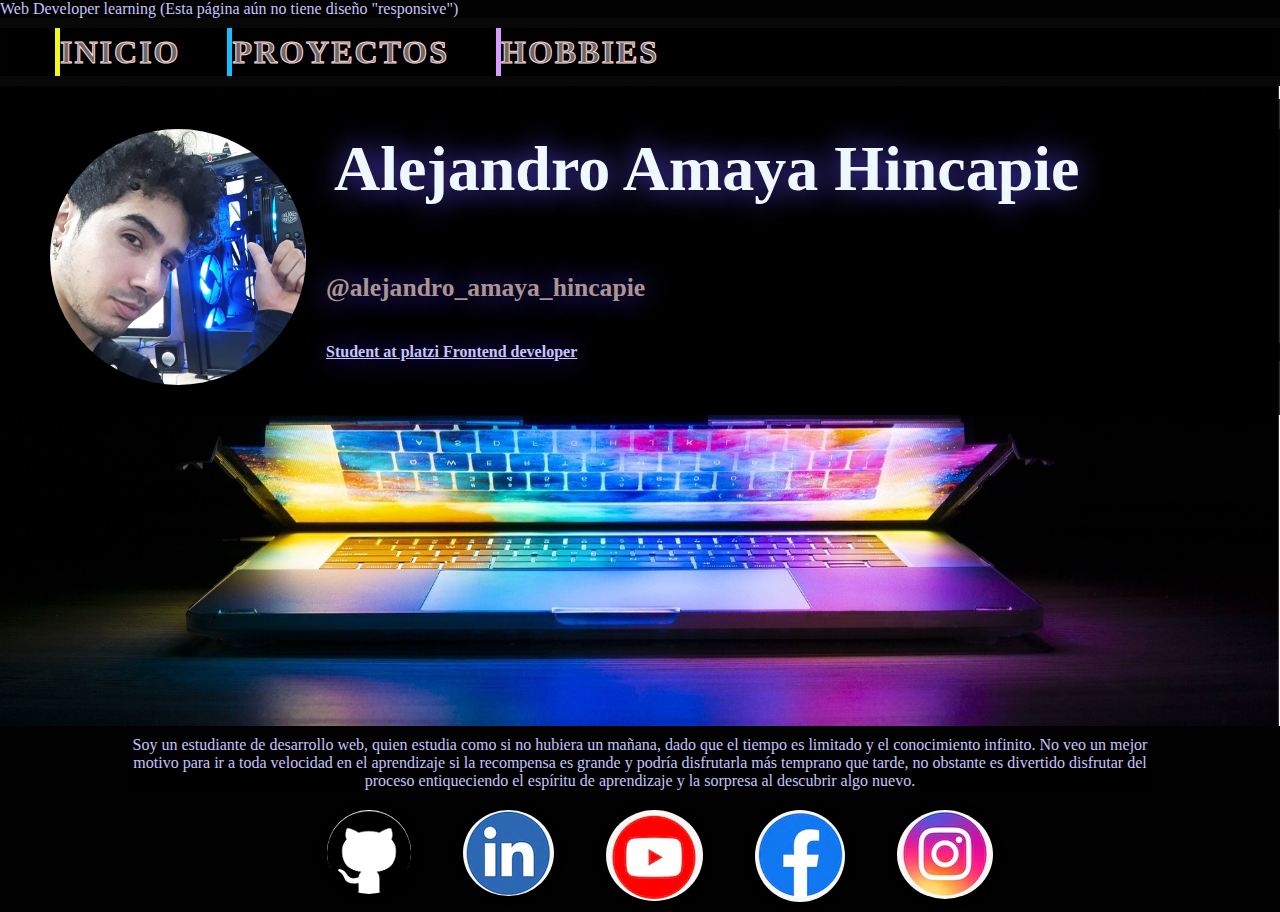
<file: index.html>
<!DOCTYPE html>
<html lang="en">
<head>
    <meta charset="UTF-8">
    <meta http-equiv="X-UA-Compatible" content="IE=edge">
    <meta name="viewport" content="width=device-width, initial-scale=1.0">
    <link rel="stylesheet" href="CSS/1menu.css">
    <title>PORTAFOLIO</title>
</head>
<body>
    <header>
        Web Developer learning (Esta página aún no tiene diseño "responsive")
    </header>
        
    <nav>         
        <div class="container">
            <ul>
                <li style="--clr:#f2f916"><a href="index.html" data-text="&nbsp;Inicio&nbsp;">&nbsp;Inicio&nbsp;</a></li>
                <li style="--clr:#16BFF9"><a href="paginas web 2022.html" data-text="&nbsp;Proyectos&nbsp;">&nbsp;Proyectos&nbsp;</a></li>
                <li style="--clr:#da9bff"><a href="hobbies.html" data-text="&nbsp;hobbies&nbsp;">&nbsp;hobbies&nbsp;</a></li>
                
            </ul>
        </div>
    </nav> 
        
    <section id="hero">
        <div class="image-container" id="gamer">
            <img src="images/imagenGamer.jpg" alt="gamer">
        </div>

        <div class="informacion-contenedor">
            <div class="image-container" id="foto">
                <img src="images/foto.jpg" alt="Mi foto">
        </div>

        <div class="informacion">

                <h1>Alejandro Amaya Hincapie</h1>
                <span>@alejandro_amaya_hincapie</span>

                <p class="referidos"><a href="https://platzi.com/r/AlejoAmaHin">Student at platzi Frontend developer</a></p>

        </div>
        
    </section>
    
    <main class="main">
        <p>
            Soy un estudiante de desarrollo web, quien estudia como si no hubiera un mañana, dado que el tiempo es limitado y el conocimiento infinito. No veo un mejor motivo para ir a toda velocidad en el aprendizaje si la recompensa es grande y podría disfrutarla más temprano que tarde, no obstante es divertido disfrutar del proceso entiqueciendo el espíritu de aprendizaje y la sorpresa al descubrir algo nuevo. 
        </p>

        <ul class="social-icons">
            <li>
                <a href="https://github.com/AlejoAmaHin" class="social-icon" id="github">
                    <img src="images/github.png" alt="Github">
                </a>
            </li>
            <li>
                <a href="https://www.linkedin.com/in/alejandro-amaya-hincapi%C3%A9" class="social-icon" id="linkedin">
                    <img src="images/linkedin.png" alt="Linkedin">
                </a>
            </li>
            <li>
                <a href="https://www.youtube.com/channel/UCvTD0dUmJA-1JHW9oq7svnA" class="social-icon" id="Youtube">
                    <img src="images/youtube.png" alt="Youtube">
                </a>
            </li>

            <li>
                <a href="https://www.facebook.com/AlejoAmaHin" class="social-icon" id="Facebook">
                    <img src="images/facebook.png" alt="Facebook">
                </a>
            </li>

            <li>
                <a href="https://www.instagram.com/alejandro_amaya_hincapie" class="social-icon" id="Instagram">
                    <img src="images/instagram.png" alt="Instagram">
                </a>
            </li>
        </ul>

    </main>

</body>
</html>
</file>
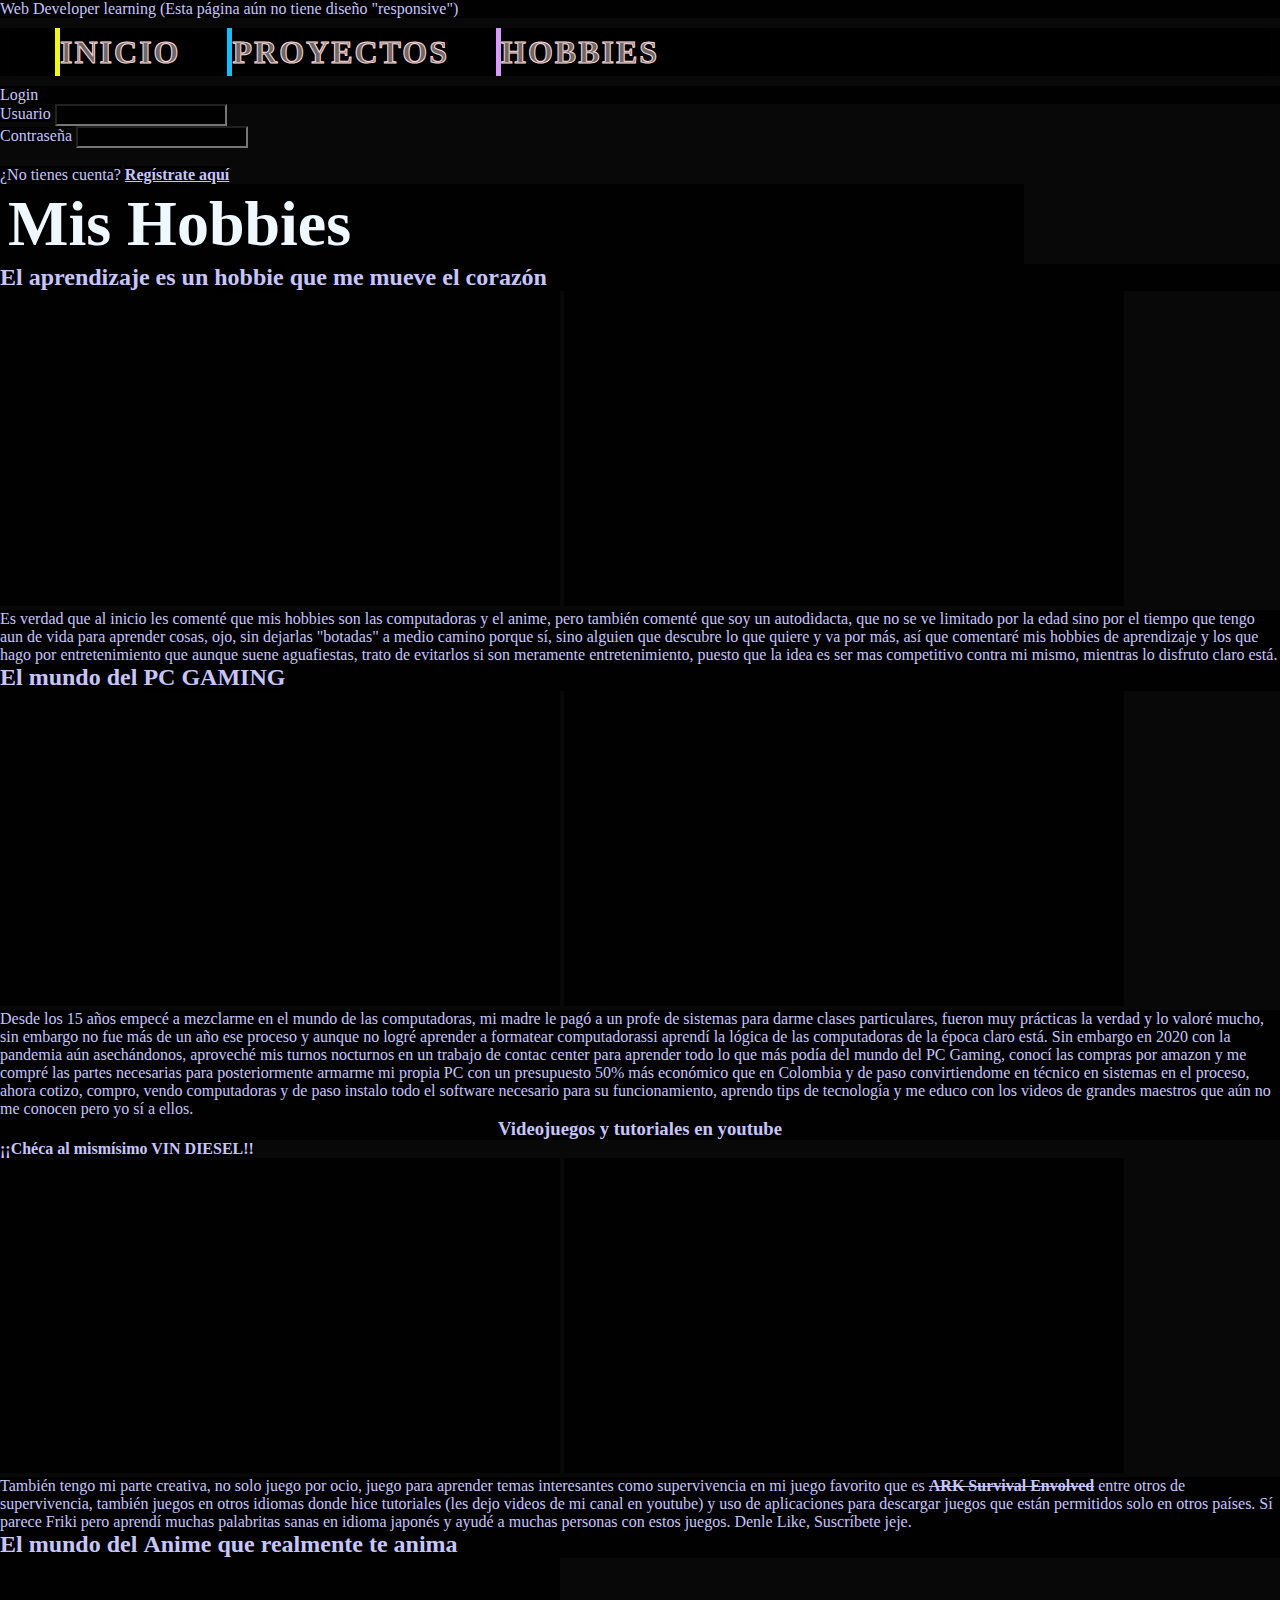
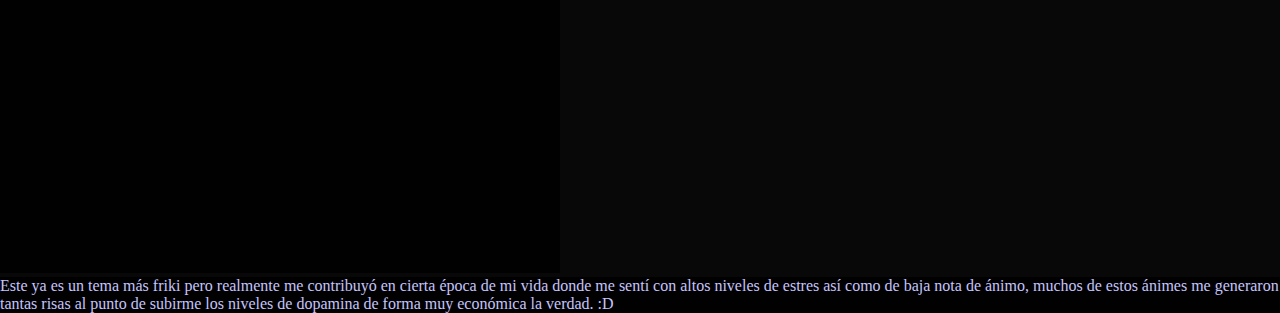
<file: hobbies.html>
<!DOCTYPE html>
<html lang="en">
<head>
    <meta charset="UTF-8">
    <meta http-equiv="X-UA-Compatible" content="IE=edge">
    <meta name="viewport" content="width=device-width, initial-scale=1.0">
    <link rel="stylesheet" href="CSS/1menu.css">
    <title>Hobbies</title>
</head>
<body >
    <header>
        Web Developer learning (Esta página aún no tiene diseño "responsive")
    </header>
        
    <nav>         
        <div class="container">
            <ul>
                <li style="--clr:#f2f916"><a href="index.html" data-text="&nbsp;Inicio&nbsp;">&nbsp;Inicio&nbsp;</a></li>
                <li style="--clr:#16BFF9"><a href="paginas web 2022.html" data-text="&nbsp;Proyectos&nbsp;">&nbsp;Proyectos&nbsp;</a></li>
                <li style="--clr:#da9bff"><a href="hobbies.html" data-text="&nbsp;hobbies&nbsp;">&nbsp;hobbies&nbsp;</a></li>
                
            </ul>
        </div>
    </nav> 
    <!--Sección de LOGIN-->
    <div>Login</div> 
    <label for="">Usuario</label>
    <input type="text" name="" id="">
    <br>
    <label for="">Contraseña</label>
    <input type="text" name="" id="">
    <br><br>
    <Label for="">¿No tienes cuenta?</Label>   <a href="FormularioX.html" target="_blank"> <b>Regístrate aquí</b>  </a>


    <h1> 
        Mis Hobbies <!-- Primer ejercicio hecho en Octubre 2022 -->
    </h1>

    <h2>El aprendizaje es un <b>hobbie</b> que me mueve el corazón</h2>
    <iframe width="560" height="315" src="https://www.youtube.com/embed/pnYxPfLUQEQ" title="YouTube video player" frameborder="0" allow="accelerometer; autoplay; clipboard-write; encrypted-media; gyroscope; picture-in-picture" allowfullscreen></iframe>
    <iframe width="560" height="315" src="https://www.youtube.com/embed/jD12EKtDJTU" title="YouTube video player" frameborder="0" allow="accelerometer; autoplay; clipboard-write; encrypted-media; gyroscope; picture-in-picture" allowfullscreen></iframe>
    <p> 
        Es verdad que al inicio les comenté que mis hobbies son las computadoras y el anime, pero también comenté que soy un autodidacta, que no se ve limitado por la edad sino por el tiempo que tengo aun de vida
        para aprender cosas, ojo, sin dejarlas "botadas" a medio camino porque sí, sino alguien que descubre lo que quiere y va por más, así que comentaré mis hobbies de aprendizaje y los que hago por entretenimiento
         que aunque suene aguafiestas, trato de evitarlos si son meramente entretenimiento, puesto que la idea es ser mas competitivo contra mi mismo, mientras lo disfruto claro está.
    </p>

    <h2>El mundo del <b>PC GAMING</b></h2>
    <iframe width="560" height="315" src="https://www.youtube.com/embed/t-Ybk_A9zVA" title="YouTube video player" frameborder="0" allow="accelerometer; autoplay; clipboard-write; encrypted-media; gyroscope; picture-in-picture" allowfullscreen></iframe>
    <iframe width="560" height="315" src="https://www.youtube.com/embed/Bm_dCKi_QwY" title="YouTube video player" frameborder="0" allow="accelerometer; autoplay; clipboard-write; encrypted-media; gyroscope; picture-in-picture" allowfullscreen></iframe>
    <p> 
        Desde los 15 años empecé a mezclarme en el mundo de las computadoras, mi madre le pagó a un profe de sistemas para darme clases particulares, fueron muy prácticas la verdad y lo valoré mucho, sin embargo no fue más de un año ese proceso y aunque no logré aprender a formatear computadorassi aprendí la lógica de 
        las computadoras de la época claro está. Sin embargo en 2020 con la pandemia aún asechándonos, aproveché mis turnos nocturnos en un trabajo de contac center para aprender todo lo que más podía del mundo del PC Gaming, conocí las compras por amazon y me compré las partes necesarias para posteriormente armarme mi
        propia PC con un presupuesto 50% más económico que en Colombia y de paso convirtiendome en técnico en sistemas en el proceso, ahora cotizo, compro, vendo computadoras y de paso instalo todo el software necesario para su funcionamiento, aprendo tips de tecnología y me educo con los videos de grandes maestros que
        aún no me conocen pero yo sí a ellos.
    </p>
    <h3>Videojuegos y tutoriales en youtube</h3>

    <b>¡¡Chéca al mismísimo VIN DIESEL!!</b><br>
    
        <iframe width="560" height="315" src="https://www.youtube.com/embed/RG2aOpCQQSA?start=39" title="YouTube video player" frameborder="0" allow="accelerometer; autoplay; clipboard-write; encrypted-media; gyroscope; picture-in-picture" allowfullscreen></iframe>
   
    <iframe width="560" height="315" src="https://www.youtube.com/embed/BawSYMDRsTc" title="YouTube video player" frameborder="0" allow="accelerometer; autoplay; clipboard-write; encrypted-media; gyroscope; picture-in-picture" allowfullscreen></iframe>
    

    <p>
        También tengo mi parte creativa, no solo juego por ocio, juego para aprender temas interesantes como supervivencia en mi juego favorito que es <s><b>ARK Survival Envolved</b></s>
        entre otros de supervivencia, también juegos en otros idiomas donde hice tutoriales (les dejo videos de mi canal en youtube) y uso de aplicaciones para descargar juegos que están permitidos
        solo en otros países. Sí parece Friki pero aprendí muchas palabritas sanas en idioma japonés y ayudé a muchas personas con estos juegos. Denle Like, Suscríbete jeje.

    </p>
    <h2>El mundo del <b>Anime</b> que realmente te anima</h2>
    
    <iframe width="560" height="315" src="https://www.youtube.com/embed/JEGyNqG1l_4" title="YouTube video player" frameborder="0" allow="accelerometer; autoplay; clipboard-write; encrypted-media; gyroscope; picture-in-picture" allowfullscreen></iframe>
    <p>
        Este ya es un tema más friki pero realmente me contribuyó en cierta época de mi vida donde me sentí con altos niveles de estres así como de baja nota de ánimo, muchos de estos ánimes me generaron tantas risas al punto de subirme los niveles de dopamina de forma muy económica la verdad. :D
    </p>
    
</body>
</html>
</file>
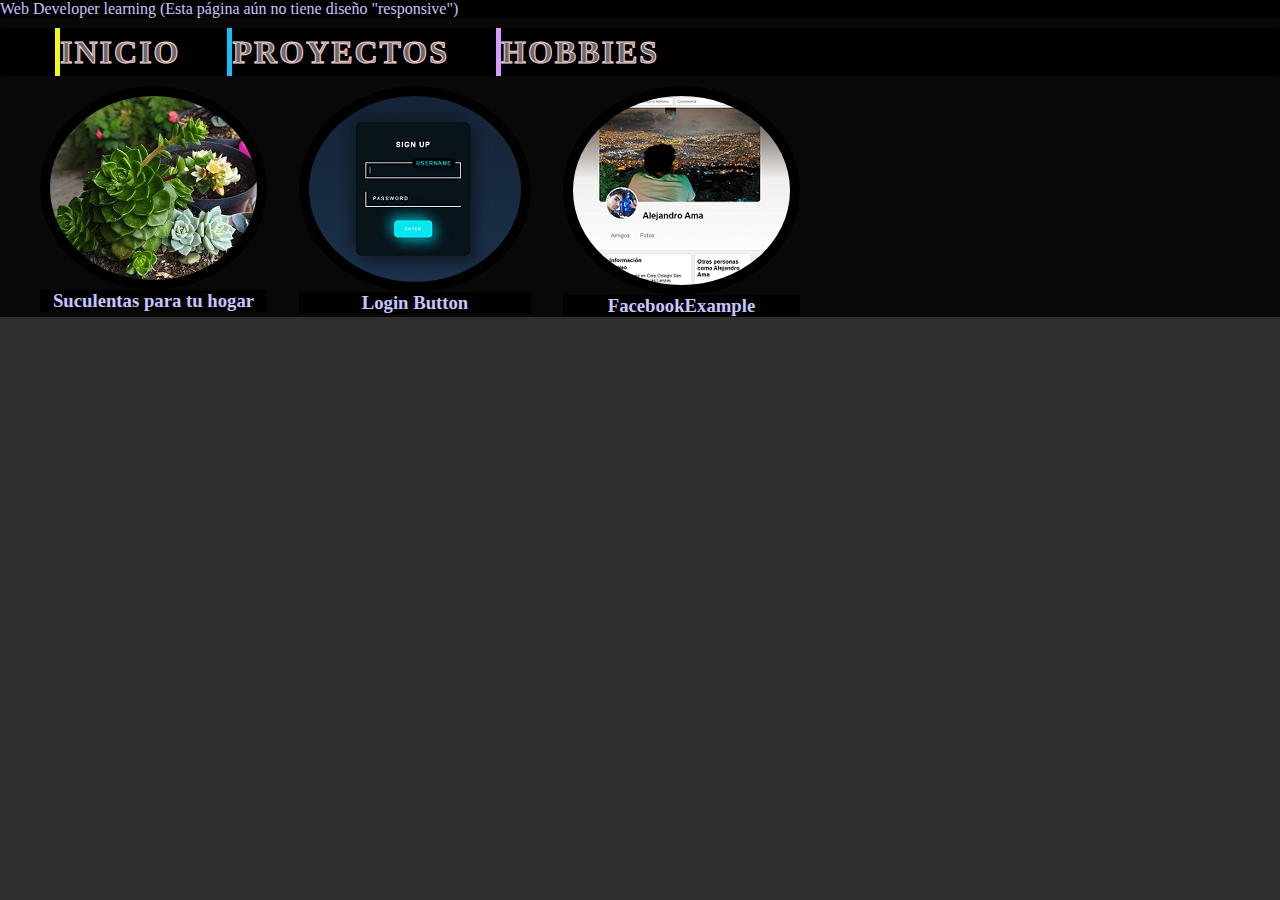
<file: paginas web 2022.html>
<!DOCTYPE html>
<html lang="en">
<head>
    <meta charset="UTF-8">
    <meta http-equiv="X-UA-Compatible" content="IE=edge">
    <meta name="viewport" content="width=device-width, initial-scale=1.0">
    <link rel="stylesheet" href="CSS/1menu.css">    
    <title>Proyectos 2022</title>
</head>
<body>
  <header>
    Web Developer learning (Esta página aún no tiene diseño "responsive")
</header>
    
<nav>         
    <div class="container">
        <ul>
            <li style="--clr:#f2f916"><a href="index.html" data-text="&nbsp;Inicio&nbsp;">&nbsp;Inicio&nbsp;</a></li>
            <li style="--clr:#16BFF9"><a href="paginas web 2022.html" data-text="&nbsp;Proyectos&nbsp;">&nbsp;Proyectos&nbsp;</a></li>
            <li style="--clr:#da9bff"><a href="hobbies.html" data-text="&nbsp;hobbies&nbsp;">&nbsp;hobbies&nbsp;</a></li>
            
        </ul>
    </div>
</nav> 
    <!-- Contenedor principal -->

    <ul class="social-icons">
      
      <li>
        <a href="https://alejoamahin.github.io/Suculentas/" class="social-icon" id="SuculentasWeb">
            <img src="images/suculentas.jpg" alt="SuculentasWeb"> 
            
        </a>
        <h3><span>Suculentas para tu hogar</span></h3> 
      </li>

      <li>
        <a href="https://alejoamahin.github.io/LoginButton/" class="social-icon" id="LoginButton">
            <img src="images/login.png" alt="LoginButton"> 
            
        </a>
        <h3><span>Login Button</span></h3> 
      </li>

      <li class="facebookExample">
        <a href="https://alejoamahin.github.io/FacebookExample/" class="social-icon" id="FacebookExample">
            <img src="images/facebookExample.png" alt="FacebookExample"> 
        </a>
        <h3><span>FacebookExample</span></h3> 
      </li>

    </ul>
    
</body>
</html>
</file>
<file: CSS/1menu.css>
* {
    margin: 0;
    color: #c6c5fd;
    box-sizing: border-box;
    font-family: 'Fredooka One', cursive;
    background: rgba(0, 0, 0, 0.815);
    background-position: center;
}

h3 {
    display: flex;
    align-items: center;
    justify-content: center;
}

/* INICIO DEL RESPONSIVE DESIGN MOBILE */

@media (max-width: 991px) {

    * {
        box-sizing: border-box;
        font-family: 'Fredooka One', cursive;
    }

    .container {
        margin: 10px;
        display: flex;
        justify-content: flex-start;
        align-items: center;
        min-height: 4vh;
    }


    /* Estilos generales*/
    .image-container {
        display: flex;
    }

    .image-container img {
        width: 100vw;
        height: 50vw;
    }

    /* Estilos del hero a continuacion */

    #hero {
    position: relative;
        display: flex;
        flex-direction: row;
        justify-content: space-between;
    }

    #hero #gamer {
        display: flex;
        width: 100%;
    }

    #hero .informacion-contenedor {
        position: absolute;
        top: 1vw;
        left: 0;
        display: flex;
        width: 100%;
        color: #fff;
        padding: 30px 50px ;

    }

    #hero .informacion-contenedor #foto {
        display: flex;
        width: 20vw;
        flex-flow: row;
    }

    #hero .informacion-contenedor #foto img {
        border-radius: 50%;
        margin: 0;
        padding: 0;
        width: 20vw;
        height: 20vw; 

    }

    #hero .informacion-contenedor .informacion {
        margin-left: 20px;
        font-weight: bold;
        background-color: transparent;
        text-shadow: 0 0 30px rgb(92, 76, 241);
    }

    #hero .informacion-contenedor .informacion span {
        margin-top: 5vw;
        display: inline-block;
        color: #ac9494;
        margin-bottom: 40px;   
        font-size: 2vw; 
    }

    .social-icons li a img {
        border-radius: 100%;
        display: flex;
        padding: 10px;
        display: flex;
        justify-content: center;
        align-items: center;
    }

    .main {
        display: flex;
        flex-direction: column;
        *width: 100vh;
        justify-content: center;
        align-items: center;
        text-align: center;
    }

    .main p {
        width: 80vw;
        margin: 10px 100px;
        display: flex;
        justify-content: center;
        align-items: flex-start;
    }

    }

/* FIN DEL RESPONSIVE DESIGN MOBILE */

.container {
    margin: 10px;
    display: flex;
    justify-content: flex-start;
    align-items: center;
    min-height: 4vh;
    background-position: center;
    background: rgba(0, 0, 0, 0.815);
    border-radius: 8px;
}

ul {
    position: relative;
    *display: inline-flex;
    display: flex;
    *flex-direction: initial;
    gap: 32px;
    background-color: transparent; 
}

ul li {
    position: relative;
    list-style: none;
    background-color: transparent;
    width: auto;
}

ul li a {
    position: relative;
    font-size: 2.5vw;
    font-weight: bold;
    line-height: 1.5em;
    text-decoration: none;
    letter-spacing: 2px;
    text-transform: uppercase;
    color: rgba(224, 224, 224, 0.473);
    background-color: transparent;
    -webkit-text-stroke: 1px rgb(255, 217, 217);
    border-radius: 100%;
}

ul li a::before {
    content: attr(data-text);
    position: absolute;
    color: rgba(212, 111, 243, 0.144);
    width: 5px;
    overflow: hidden;
    transition: 0.8s;
    border-right: 5px solid var(--clr);
    -webkit-text-stroke: 1px var(--clr);
}

ul li a:hover::before {
    width: 95%;
    filter: drop-shadow(0 0 10px var(--clr));
    font-size: 100.%;
    border-right: 30px solid var(--clr);
    border-radius: 100%;
    transition: 0.2s;
    cursor: pointer;
}

h1 {
    padding: 8px;
    width: 80vw;
    position: relative;
    font-size: 5vw;
    font-weight: bold;
    line-height: 1em;
    text-decoration: none;
    *letter-spacing: 3px;
    color: aliceblue;
}

/* Neon mágico */
h1:hover, #hero .informacion-contenedor .informacion:hover {
    text-shadow: 0 0 30px rgb(238, 126, 126);
    transition: 0.2s;
    cursor: pointer;
}
.social-icons li a img:hover, #hero .informacion-contenedor #foto img:hover {
    box-shadow: 0 0 5vw rgb(101, 51, 236);
    transition: 0.2s;
    cursor: pointer;
}

ul li a:hover {
    padding: 0 2%;
    transition: 0.7s;
    cursor: pointer;
}

/* Platzi Styles + curso desarrollo de páginas web*/



/* Estilos generales*/

.image-container {
    display: flex;
}

.image-container img {
    width: 100vw;
    height: 50vw;
}

/* Estilos del hero a continuacion */

#hero {
    position: relative;
    display: flex;
    flex-direction: row;
    justify-content: space-between;
}

#hero #gamer {
    display: flex;
    width: 100%;
}

#hero .informacion-contenedor {
    position: absolute;
    top: 1vw;
    left: 0;
    display: flex;
    width: 100%;
    color: #fff;
    padding: 30px 50px ;
    
}

#hero .informacion-contenedor #foto {
    display: flex;
    width: 20vw;
    flex-flow: row;
}

#hero .informacion-contenedor #foto img {
    border-radius: 50%;
    margin: 0;
    padding: 0;
    width: 20vw;
    height: 20vw; 
    
}

#hero .informacion-contenedor .informacion {
    margin-left: 20px;
    font-weight: bold;
    background-color: transparent;
    text-shadow: 0 0 30px rgb(92, 76, 241);
}

#hero .informacion-contenedor .informacion span {
    margin-top: 5vw;
    display: inline-block;
    color: #ac9494;
    margin-bottom: 40px;   
    font-size: 2vw; 
}

.social-icons li a img {
    border-radius: 100%;
    display: flex;
    padding: 10px;
    display: flex;
    justify-content: center;
    align-items: center;
}

.main {
    display: flex;
    flex-direction: column;
    *width: 100vh;
    justify-content: center;
    align-items: center;
    text-align: center;
}

.main p {
    width: 80vw;
    margin: 10px 100px;
    display: flex;
    justify-content: center;
    align-items: flex-start;
}
</file>
